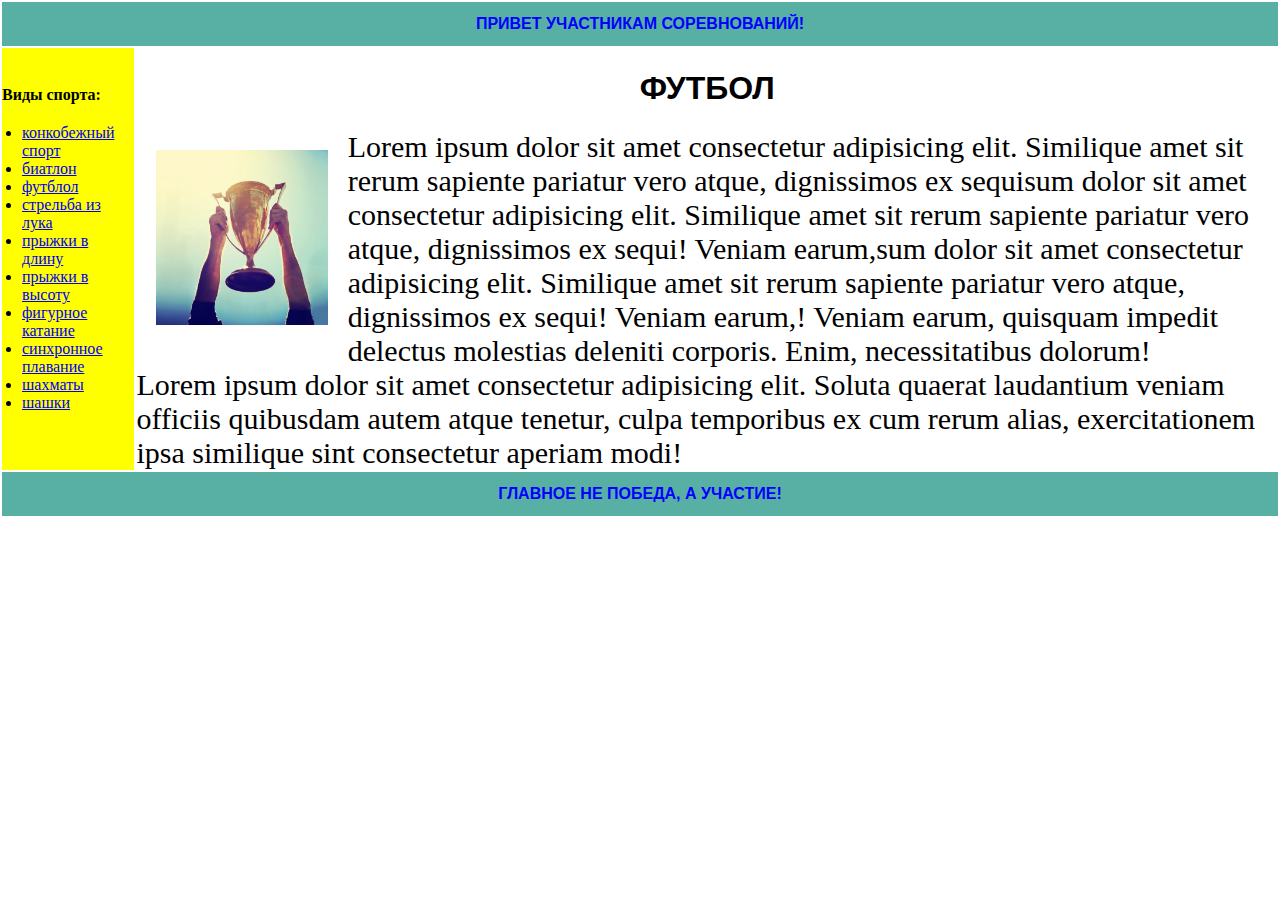
<file: index.html>
<!DOCTYPE html>
<html lang="en">
  <head>
    <meta charset="UTF-8" />
    <meta http-equiv="X-UA-Compatible" content="IE=edge" />
    <meta name="viewport" content="width=device-width, initial-scale=1.0" />
    <link rel="stylesheet" href="style.css" />
    <title>Document</title>
  </head>
  <body>
    <table>
      <tr>
        <td class="slang-low" colspan="2">привет участникам соревнований!</td>
      </tr>
      <tr>
        <td class="k-of-sp">
          <strong> Виды спорта:</strong>
          <ul>
            <li><a href="https://google.com">конкобежный спорт</a></li>
            <li><a href="https://google.com">биатлон</a></li>
            <li><a href="https://google.com">футблол</a></li>
            <li><a href="https://google.com">стрельба из лука</a></li>
            <li><a href="https://google.com">прыжки в длину</a></li>
            <li><a href="https://google.com">прыжки в высоту</a></li>
            <li><a href="https://google.com">фигурное катание</a></li>
            <li><a href="https://google.com">синхронное плавание</a></li>
            <li><a href="https://google.com">шахматы</a></li>
            <li><a href="https://google.com">шашки</a></li>
          </ul>
        </td>
        <td>
          <h1>ФУТБОЛ</h1>
          <img src="images/cup.jpg" alt="cup" />
          <p>
            Lorem ipsum dolor sit amet consectetur adipisicing elit. Similique
            amet sit rerum sapiente pariatur vero atque, dignissimos ex sequisum
            dolor sit amet consectetur adipisicing elit. Similique amet sit
            rerum sapiente pariatur vero atque, dignissimos ex sequi! Veniam
            earum,sum dolor sit amet consectetur adipisicing elit. Similique
            amet sit rerum sapiente pariatur vero atque, dignissimos ex sequi!
            Veniam earum,! Veniam earum, quisquam impedit delectus molestias
            deleniti corporis. Enim, necessitatibus dolorum!
          </p>
          <p>
            Lorem ipsum dolor sit amet consectetur adipisicing elit. Soluta
            quaerat laudantium veniam officiis quibusdam autem atque tenetur,
            culpa temporibus ex cum rerum alias, exercitationem ipsa similique
            sint consectetur aperiam modi!
          </p>
        </td>
      </tr>
      <tr>
        <td class="slang-low" colspan="2">главное не победа, а участие!</td>
      </tr>
    </table>
  </body>
</html>
</file>
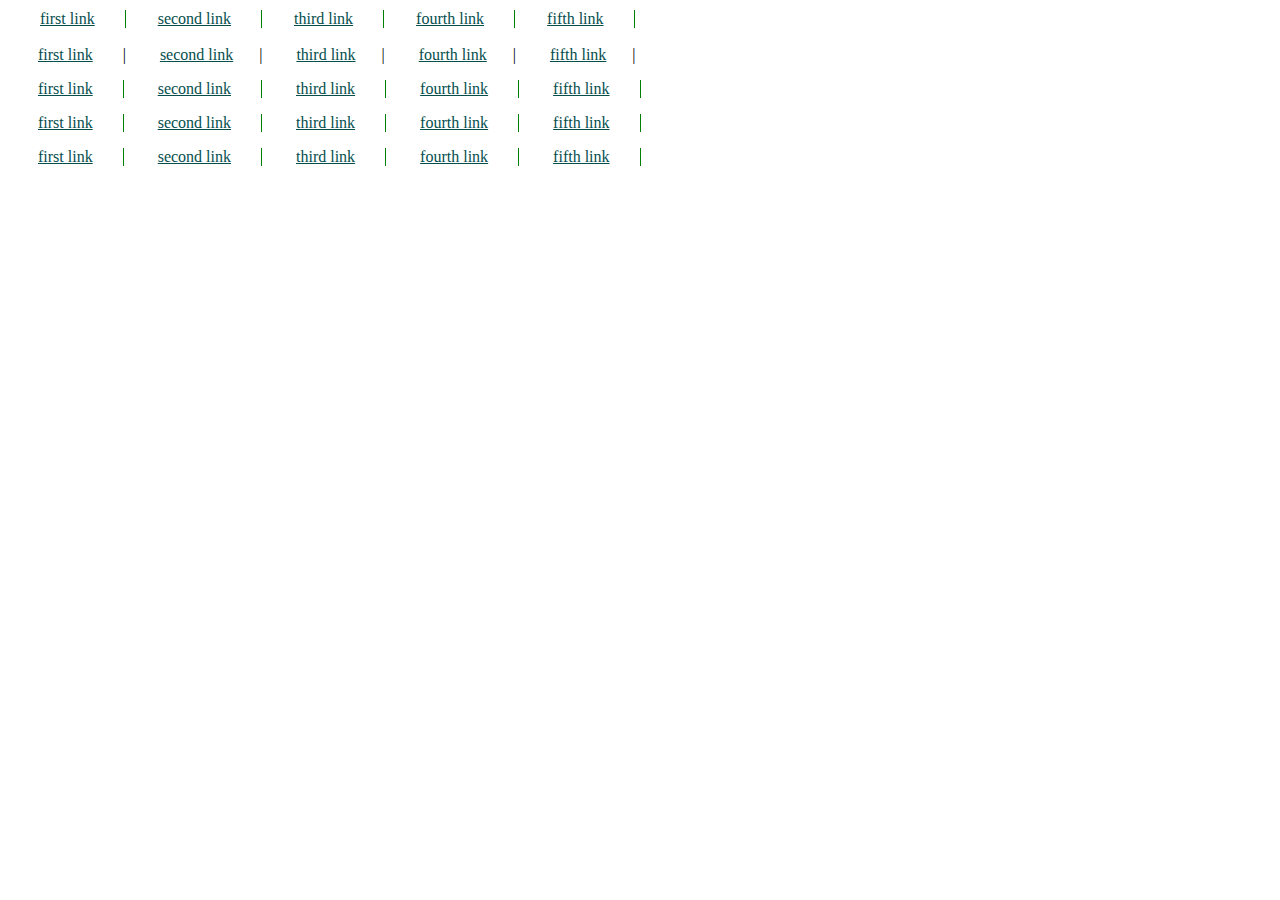
<file: 6alinks/index.html>
<!DOCTYPE html>
<html lang="en">
<head>
    <meta charset="UTF-8">
    <meta http-equiv="X-UA-Compatible" content="IE=edge">
    <meta name="viewport" content="width=device-width, initial-scale=1.0">
    <link rel="stylesheet" href="style.css">
    <title>Document</title>
</head>
<body>
    <table>
        <tr>
            <td><a href="https://google.com">first link</a></td>
            <td><a href="https://google.com">second link</a></td>
            <td><a href="https://google.com">third  link</a></td>
            <td><a href="https://google.com">fourth link</a></td>
            <td><a href="https://google.com">fifth link</a></td> 
        </tr>
    </table>
    <ul>
        <li><a href="https://google.com">first link</a></li>
        <li><a class="s-link" href="https://google.com">second link</a></li>
        <li><a class="t-link" href="https://google.com">third  link</a></li>
        <li><a class="f-link" href="https://google.com">fourth link</a></li>
        <li><a class="fif-link" href="https://google.com">fifth link</a></li>  
    </ul>
    <div>
        <div><a href="https://google.com">first link</a></div>
        <div><a href="https://google.com">second link</a></div>
        <div><a href="https://google.com">third  link</a></div>
        <div><a href="https://google.com">fourth link</a></div>
        <div><a href="https://google.com">fifth link</a></div>
    </div>
    <dl>
        <dt><a href="https://google.com">first link</a></dt>
        <dt><a href="https://google.com">second link</a></dt>
        <dt><a href="https://google.com">third  link</a></dt>
        <dt><a href="https://google.com">fourth link</a></dt>
        <dt><a href="https://google.com">fifth link</a></dt>
    </dl>
    <ol>
        <li><a href="https://google.com">first link</a></li>
        <li><a href="https://google.com">second link</a></li>
        <li><a href="https://google.com">third  link</a></li>
        <li><a href="https://google.com">fourth link</a></li>
        <li><a href="https://google.com">fifth link</a></li>
    </ol>
</body>
</html>
</file>
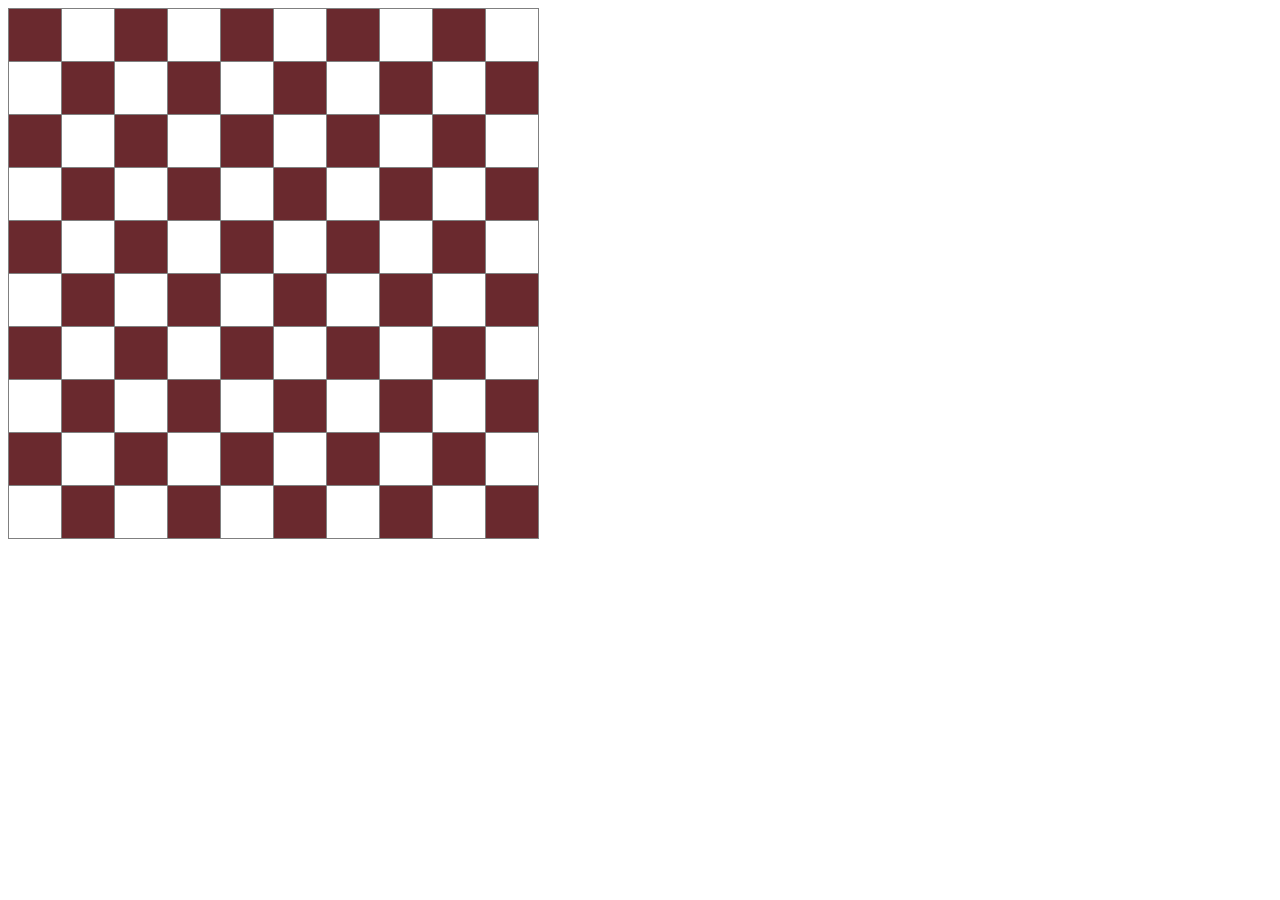
<file: 6b-chess/index.html>
<!DOCTYPE html>
<html lang="en">
<head>
    <meta charset="UTF-8">
    <meta http-equiv="X-UA-Compatible" content="IE=edge">
    <meta name="viewport" content="width=device-width, initial-scale=1.0">
    <link rel="stylesheet" href="style.css">
    <title>Document</title>
</head>
<body>
<table class='CHESS'>
<tr>
  <td></td><td></td><td></td><td></td><td></td><td></td><td></td><td></td><td></td><td></td>
</tr>
<tr>
  <td></td><td></td><td></td><td></td><td></td><td></td><td></td><td></td><td></td><td></td>
</tr>
<tr>
  <td></td><td></td><td></td><td></td><td></td><td></td><td></td><td></td><td></td><td></td>
</tr>
<tr>
  <td></td><td></td><td></td><td></td><td></td><td></td><td></td><td></td><td></td><td></td>
</tr>
<tr>
  <td></td><td></td><td></td><td></td><td></td><td></td><td></td><td></td><td></td><td></td>
</tr>
<tr>
  <td></td><td></td><td></td><td></td><td></td><td></td><td></td><td></td><td></td><td></td>
</tr>
<tr>
  <td></td><td></td><td></td><td></td><td></td><td></td><td></td><td></td><td></td><td></td>
</tr>
<tr>
  <td></td><td></td><td></td><td></td><td></td><td></td><td></td><td></td><td></td><td></td>
</tr>
<tr>
  <td></td><td></td><td></td><td></td><td></td><td></td><td></td><td></td><td></td><td></td>
</tr>
<tr>
  <td></td><td></td><td></td><td></td><td></td><td></td><td></td><td></td><td></td><td></td>
</tr>
</table>
</body>
</html>
</file>
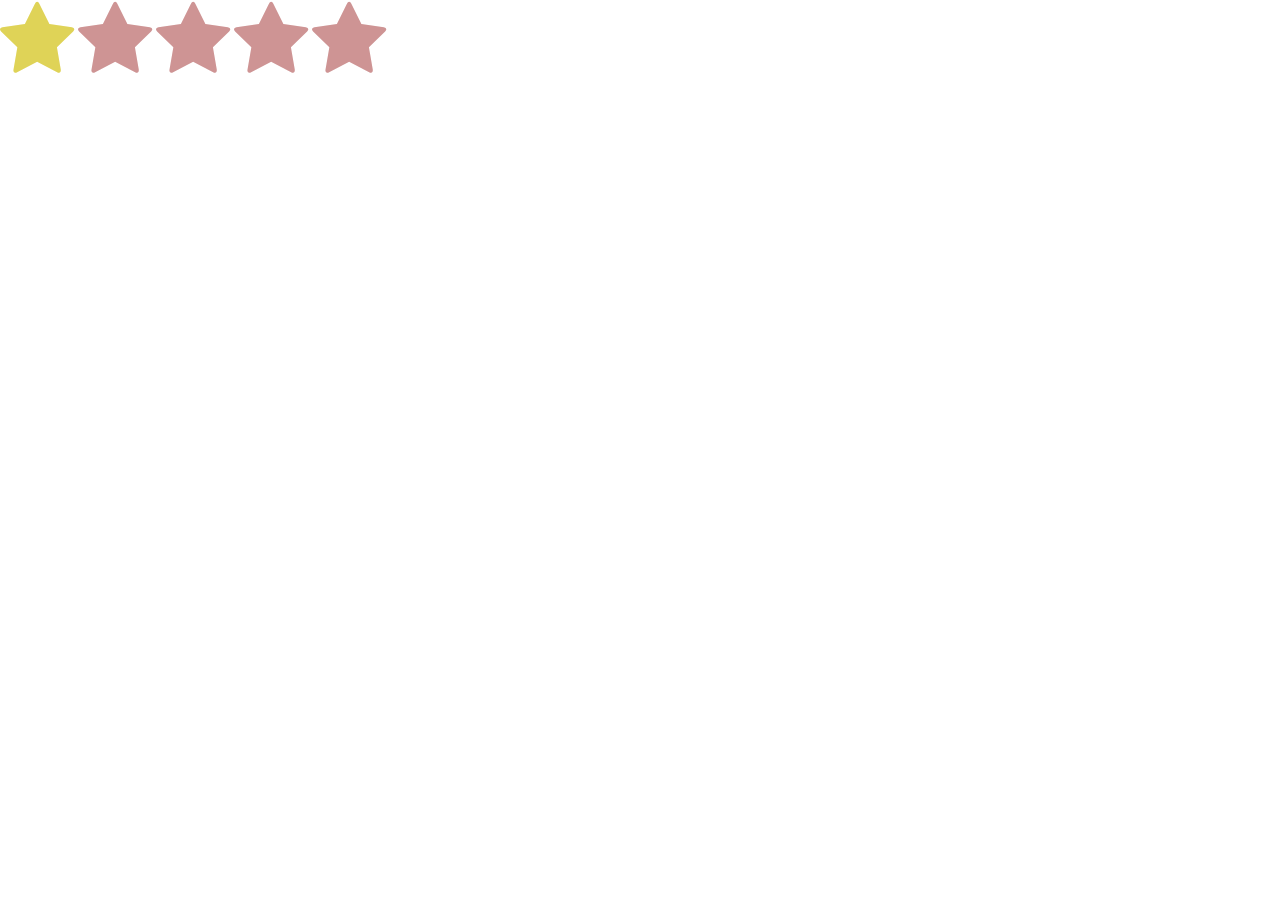
<file: 6d-star/index.html>
<!DOCTYPE html>
<html lang="en">
  <head>
    <meta charset="UTF-8" />
    <meta http-equiv="X-UA-Compatible" content="IE=edge" />
    <meta name="viewport" content="width=device-width, initial-scale=1.0" />
    <link rel="stylesheet" href="style.css" />
    <title>Document</title>
  </head>
  <body>
    <link
      href="https://cdnjs.cloudflare.com/ajax/libs/font-awesome/4.7.0/css/font-awesome.min.css"
      rel="stylesheet"
    />
    <div class="stars">
      <span class="fa fa-star fa-5x"></span>
      <span class="fa fa-star fa-5x"></span>
      <span class="fa fa-star fa-5x"></span>
      <span class="fa fa-star fa-5x"></span>
      <span class="fa fa-star fa-5x"></span>
    </div>
  </body>
</html>
</file>
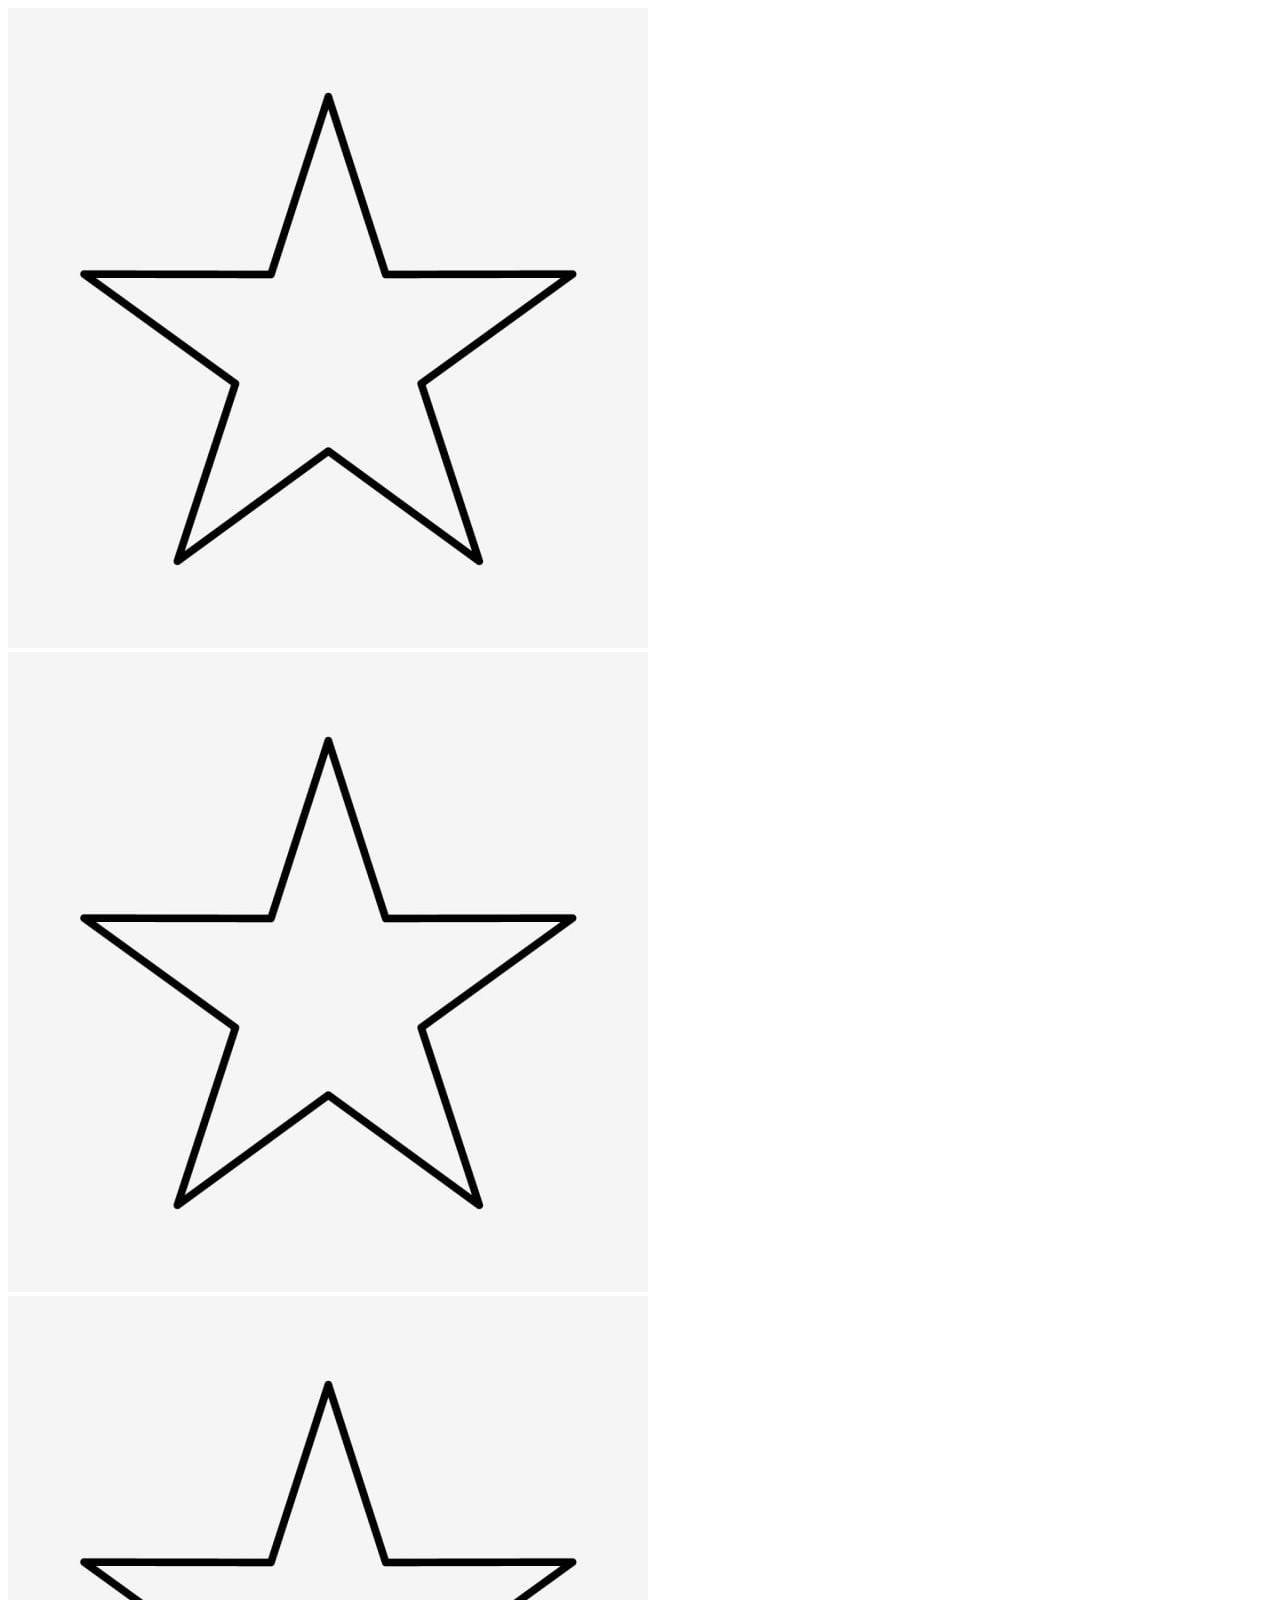
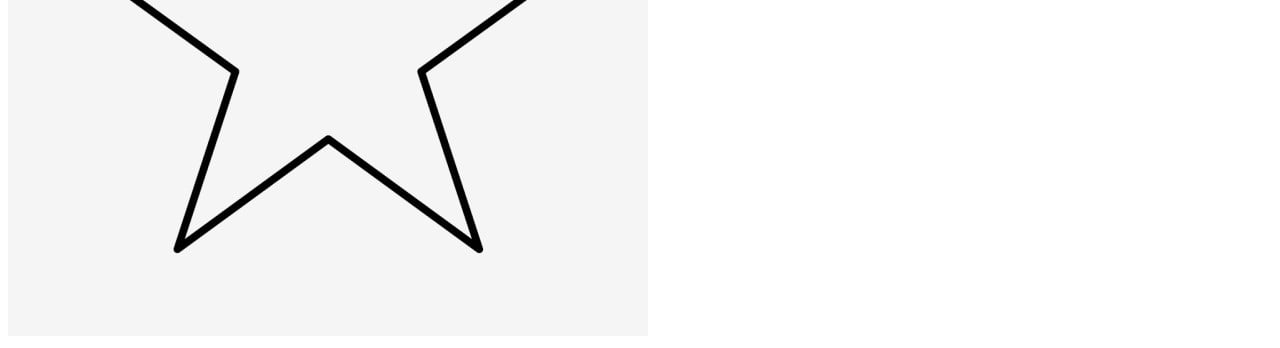
<file: 6d/index.html>
<!DOCTYPE html>
<html lang="en">
<head>
    <meta charset="UTF-8">
    <meta http-equiv="X-UA-Compatible" content="IE=edge">
    <meta name="viewport" content="width=device-width, initial-scale=1.0">
    <link rel="stylesheet" href="style.css">
    <title>Document</title>
</head>
<body>
    <div>
   <a href="#" class="star"></a>
   <a href="#" class="star"></a>
   <a href="#" class="star"></a>
    </div>
</body>
</html>
</file>
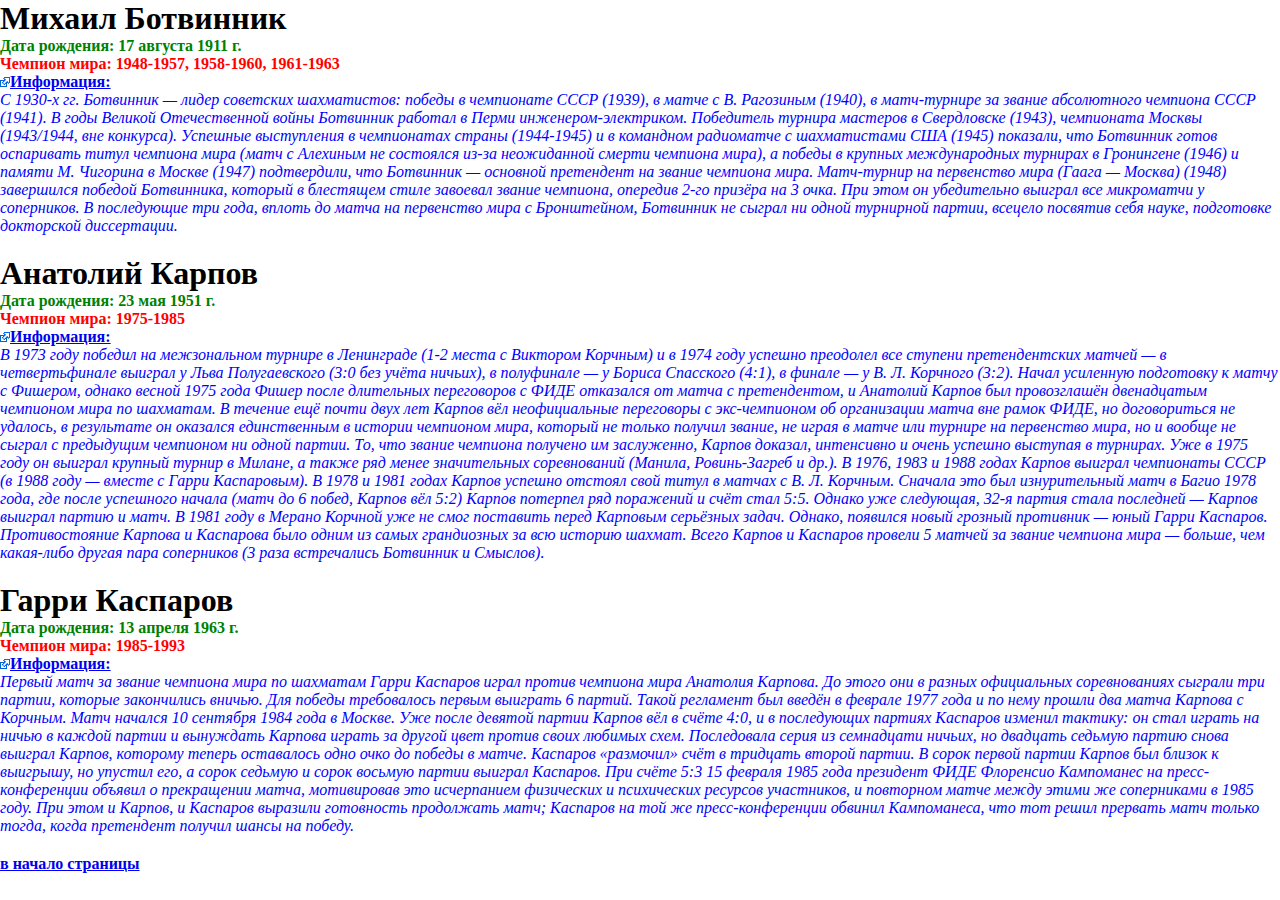
<file: 6c-extref/first-option/index.html>
<!DOCTYPE html>
<html lang="en">
<head>
    <meta charset="UTF-8">
    <meta http-equiv="X-UA-Compatible" content="IE=edge">
    <meta name="viewport" content="width=device-width, initial-scale=1.0">
    <link rel="stylesheet" href="style.css">
    <title>Document</title>
</head>
<body>
    <a name="top"></a>
    <div>
       <h1> Михаил Ботвинник</h1>
<span class="d-o-f">Дата рождения: 17 августа 1911 г.</span>
<span class="champ">Чемпион мира: 1948-1957, 1958-1960, 1961-1963</span>
<span class="info" ><a class="inf" href="http://chessgames.ru/mixail-botvinnik/">Информация:</a></span> 
<p>С 1930-х гг. Ботвинник — лидер советских шахматистов: победы в чемпионате СССР (1939), в матче с В. Рагозиным (1940), в матч-турнире за звание абсолютного чемпиона СССР (1941).
В годы Великой Отечественной войны Ботвинник работал в Перми инженером-электриком. Победитель турнира мастеров в Свердловске (1943), чемпионата Москвы (1943/1944, вне конкурса). Успешные выступления в чемпионатах страны (1944-1945) и в командном радиоматче с шахматистами США (1945) показали, что Ботвинник готов оспаривать титул чемпиона мира (матч с Алехиным не состоялся из-за неожиданной смерти чемпиона мира), а победы в крупных международных турнирах в Гронингене (1946) и памяти М. Чигорина в Москве (1947) подтвердили, что Ботвинник — основной претендент на звание чемпиона мира.
Матч-турнир на первенство мира (Гаага — Москва) (1948) завершился победой Ботвинника, который в блестящем стиле завоевал звание чемпиона, опередив 2-го призёра на 3 очка. При этом он убедительно выиграл все микроматчи у соперников.
В последующие три года, вплоть до матча на первенство мира с Бронштейном, Ботвинник не сыграл ни одной турнирной партии, всецело посвятив себя науке, подготовке докторской диссертации.
</p>

<h1>Анатолий Карпов</h1>
<span class="d-o-f">Дата рождения: 23 мая 1951 г.</span>
<span class="champ">Чемпион мира: 1975-1985</span>
<span class="info" ><a class="inf" href="http://chessgames.ru/chempiony-mira-po-shaxmatam-anatolij-evgenevich-karpov/">Информация:</a></span> 
<p>
В 1973 году победил на межзональном турнире в Ленинграде (1-2 места с Виктором Корчным) и в 1974 году успешно преодолел все ступени претендентских матчей — в четвертьфинале выиграл у Льва Полугаевского (3:0 без учёта ничьих), в полуфинале — у Бориса Спасского (4:1), в финале — у В. Л. Корчного (3:2). Начал усиленную подготовку к матчу с Фишером, однако весной 1975 года Фишер после длительных переговоров с ФИДЕ отказался от матча с претендентом, и Анатолий Карпов был провозглашён двенадцатым чемпионом мира по шахматам. В течение ещё почти двух лет Карпов вёл неофициальные переговоры с экс-чемпионом об организации матча вне рамок ФИДЕ, но договориться не удалось, в результате он оказался единственным в истории чемпионом мира, который не только получил звание, не играя в матче или турнире на первенство мира, но и вообще не сыграл с предыдущим чемпионом ни одной партии.
То, что звание чемпиона получено им заслуженно, Карпов доказал, интенсивно и очень успешно выступая в турнирах. Уже в 1975 году он выиграл крупный турнир в Милане, а также ряд менее значительных соревнований (Манила, Ровинь-Загреб и др.). В 1976, 1983 и 1988 годах Карпов выиграл чемпионаты СССР (в 1988 году — вместе с Гарри Каспаровым).
В 1978 и 1981 годах Карпов успешно отстоял свой титул в матчах с В. Л. Корчным. Сначала это был изнурительный матч в Багио 1978 года, где после успешного начала (матч до 6 побед, Карпов вёл 5:2) Карпов потерпел ряд поражений и счёт стал 5:5. Однако уже следующая, 32-я партия стала последней — Карпов выиграл партию и матч. В 1981 году в Мерано Корчной уже не смог поставить перед Карповым серьёзных задач. Однако, появился новый грозный противник — юный Гарри Каспаров. Противостояние Карпова и Каспарова было одним из самых грандиозных за всю историю шахмат. Всего Карпов и Каспаров провели 5 матчей за звание чемпиона мира — больше, чем какая-либо другая пара соперников (3 раза встречались Ботвинник и Смыслов).
</p>
<h1>Гарри Каспаров</h1>
<span class="d-o-f">Дата рождения: 13 апреля 1963 г.</span>
<span class="champ">Чемпион мира: 1985-1993</span>
<span class="info" ><a class="inf" href="http://chessgames.ru/kasparov-garri-kimovich/">Информация:</a></span>
<p>
Первый матч за звание чемпиона мира по шахматам Гарри Каспаров играл против чемпиона мира Анатолия Карпова. До этого они в разных официальных соревнованиях сыграли три партии, которые закончились вничью. Для победы требовалось первым выиграть 6 партий. Такой регламент был введён в феврале 1977 года и по нему прошли два матча Карпова с Корчным. Матч начался 10 сентября 1984 года в Москве. Уже после девятой партии Карпов вёл в счёте 4:0, и в последующих партиях Каспаров изменил тактику: он стал играть на ничью в каждой партии и вынуждать Карпова играть за другой цвет против своих любимых схем. Последовала серия из семнадцати ничьих, но двадцать седьмую партию снова выиграл Карпов, которому теперь оставалось одно очко до победы в матче. Каспаров «размочил» счёт в тридцать второй партии. В сорок первой партии Карпов был близок к выигрышу, но упустил его, а сорок седьмую и сорок восьмую партии выиграл Каспаров. При счёте 5:3 15 февраля 1985 года президент ФИДЕ Флоренсио Кампоманес на пресс-конференции объявил о прекращении матча, мотивировав это исчерпанием физических и психических ресурсов участников, и повторном матче между этими же соперниками в 1985 году. При этом и Карпов, и Каспаров выразили готовность продолжать матч; Каспаров на той же пресс-конференции обвинил Кампоманеса, что тот решил прервать матч только тогда, когда претендент получил шансы на победу.
</p>
<a href="#top" class="ancor">в начало страницы</a>
    </div>
</body>
</html>
</file>
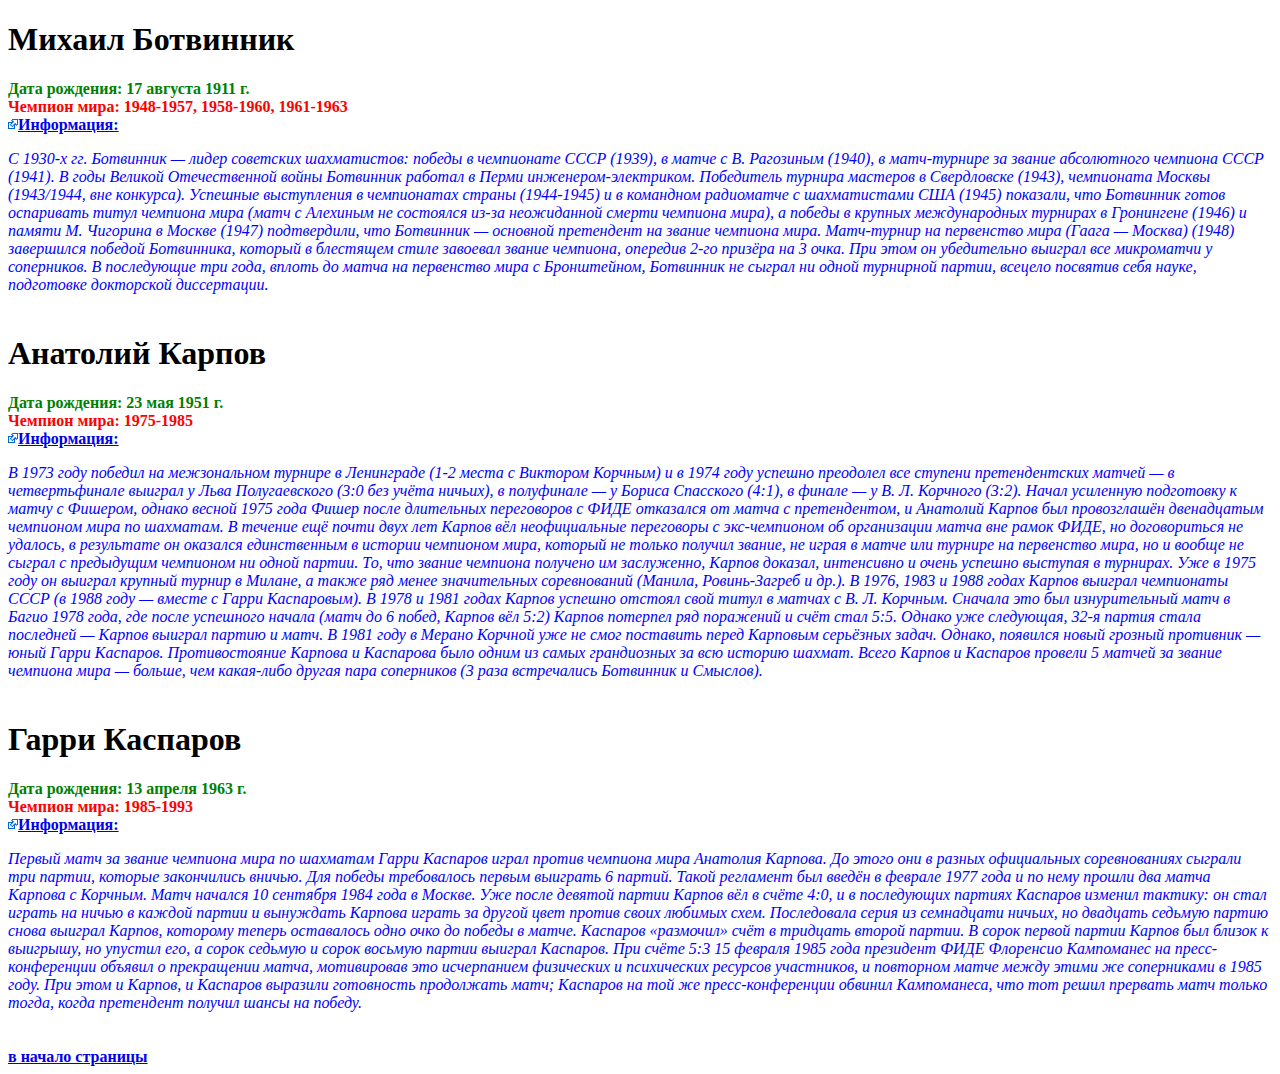
<file: 6c-extref/second-option/index.html>
<!DOCTYPE html>
<html lang="en">
<head>
    <meta charset="UTF-8">
    <meta http-equiv="X-UA-Compatible" content="IE=edge">
    <meta name="viewport" content="width=device-width, initial-scale=1.0">
    <link rel="stylesheet" href="style.css">
    <title>Document</title>
</head>
<body>
        <a name="top"></a>
        <div>
           <h1> Михаил Ботвинник</h1>
    <span class="d-o-f">Дата рождения: 17 августа 1911 г.</span>
    <span class="champ">Чемпион мира: 1948-1957, 1958-1960, 1961-1963</span>
    <span class="info" ><a class="inf" href="http://chessgames.ru/mixail-botvinnik/">Информация:</a></span> 
    <p>С 1930-х гг. Ботвинник — лидер советских шахматистов: победы в чемпионате СССР (1939), в матче с В. Рагозиным (1940), в матч-турнире за звание абсолютного чемпиона СССР (1941).
    В годы Великой Отечественной войны Ботвинник работал в Перми инженером-электриком. Победитель турнира мастеров в Свердловске (1943), чемпионата Москвы (1943/1944, вне конкурса). Успешные выступления в чемпионатах страны (1944-1945) и в командном радиоматче с шахматистами США (1945) показали, что Ботвинник готов оспаривать титул чемпиона мира (матч с Алехиным не состоялся из-за неожиданной смерти чемпиона мира), а победы в крупных международных турнирах в Гронингене (1946) и памяти М. Чигорина в Москве (1947) подтвердили, что Ботвинник — основной претендент на звание чемпиона мира.
    Матч-турнир на первенство мира (Гаага — Москва) (1948) завершился победой Ботвинника, который в блестящем стиле завоевал звание чемпиона, опередив 2-го призёра на 3 очка. При этом он убедительно выиграл все микроматчи у соперников.
    В последующие три года, вплоть до матча на первенство мира с Бронштейном, Ботвинник не сыграл ни одной турнирной партии, всецело посвятив себя науке, подготовке докторской диссертации.
    </p>
    
    <h1>Анатолий Карпов</h1>
    <span class="d-o-f">Дата рождения: 23 мая 1951 г.</span>
    <span class="champ">Чемпион мира: 1975-1985</span>
    <span class="info" ><a class="inf" href="http://chessgames.ru/chempiony-mira-po-shaxmatam-anatolij-evgenevich-karpov/">Информация:</a></span> 
    <p>
    В 1973 году победил на межзональном турнире в Ленинграде (1-2 места с Виктором Корчным) и в 1974 году успешно преодолел все ступени претендентских матчей — в четвертьфинале выиграл у Льва Полугаевского (3:0 без учёта ничьих), в полуфинале — у Бориса Спасского (4:1), в финале — у В. Л. Корчного (3:2). Начал усиленную подготовку к матчу с Фишером, однако весной 1975 года Фишер после длительных переговоров с ФИДЕ отказался от матча с претендентом, и Анатолий Карпов был провозглашён двенадцатым чемпионом мира по шахматам. В течение ещё почти двух лет Карпов вёл неофициальные переговоры с экс-чемпионом об организации матча вне рамок ФИДЕ, но договориться не удалось, в результате он оказался единственным в истории чемпионом мира, который не только получил звание, не играя в матче или турнире на первенство мира, но и вообще не сыграл с предыдущим чемпионом ни одной партии.
    То, что звание чемпиона получено им заслуженно, Карпов доказал, интенсивно и очень успешно выступая в турнирах. Уже в 1975 году он выиграл крупный турнир в Милане, а также ряд менее значительных соревнований (Манила, Ровинь-Загреб и др.). В 1976, 1983 и 1988 годах Карпов выиграл чемпионаты СССР (в 1988 году — вместе с Гарри Каспаровым).
    В 1978 и 1981 годах Карпов успешно отстоял свой титул в матчах с В. Л. Корчным. Сначала это был изнурительный матч в Багио 1978 года, где после успешного начала (матч до 6 побед, Карпов вёл 5:2) Карпов потерпел ряд поражений и счёт стал 5:5. Однако уже следующая, 32-я партия стала последней — Карпов выиграл партию и матч. В 1981 году в Мерано Корчной уже не смог поставить перед Карповым серьёзных задач. Однако, появился новый грозный противник — юный Гарри Каспаров. Противостояние Карпова и Каспарова было одним из самых грандиозных за всю историю шахмат. Всего Карпов и Каспаров провели 5 матчей за звание чемпиона мира — больше, чем какая-либо другая пара соперников (3 раза встречались Ботвинник и Смыслов).
    </p>
    <h1>Гарри Каспаров</h1>
    <span class="d-o-f">Дата рождения: 13 апреля 1963 г.</span>
    <span class="champ">Чемпион мира: 1985-1993</span>
    <span class="info" ><a class="inf" href="http://chessgames.ru/kasparov-garri-kimovich/">Информация:</a></span>
    <p>
    Первый матч за звание чемпиона мира по шахматам Гарри Каспаров играл против чемпиона мира Анатолия Карпова. До этого они в разных официальных соревнованиях сыграли три партии, которые закончились вничью. Для победы требовалось первым выиграть 6 партий. Такой регламент был введён в феврале 1977 года и по нему прошли два матча Карпова с Корчным. Матч начался 10 сентября 1984 года в Москве. Уже после девятой партии Карпов вёл в счёте 4:0, и в последующих партиях Каспаров изменил тактику: он стал играть на ничью в каждой партии и вынуждать Карпова играть за другой цвет против своих любимых схем. Последовала серия из семнадцати ничьих, но двадцать седьмую партию снова выиграл Карпов, которому теперь оставалось одно очко до победы в матче. Каспаров «размочил» счёт в тридцать второй партии. В сорок первой партии Карпов был близок к выигрышу, но упустил его, а сорок седьмую и сорок восьмую партии выиграл Каспаров. При счёте 5:3 15 февраля 1985 года президент ФИДЕ Флоренсио Кампоманес на пресс-конференции объявил о прекращении матча, мотивировав это исчерпанием физических и психических ресурсов участников, и повторном матче между этими же соперниками в 1985 году. При этом и Карпов, и Каспаров выразили готовность продолжать матч; Каспаров на той же пресс-конференции обвинил Кампоманеса, что тот решил прервать матч только тогда, когда претендент получил шансы на победу.
    </p>
    <a href="#top" class="ancor">в начало страницы</a>
        </div>
    </body>
    </html>
</file>
<file: style.css>
* {
    margin: 0;
    padding: 0;
  }
  .slang-up,
  .slang-low {
    text-align: center;
    text-transform: uppercase;
    background-color: #58afa4;
    padding: 1%;
    color: blue;
    font-family: Verdana, sans-serif;
    font-weight: bold;
  }
  table {
    width: 100%;
  }
  ul {
    margin: 20px;
  }
  .k-of-sp {
    background-color: yellow;
    width: 10%;
  }
  h1 {
    font-family: Verdana, sans-serif;
    text-align: center;
    padding: 2%;
  }
  img {
    float: left;
    width: 15%;
    padding: 20px;
    clear: both;
  }
  p {
    font-size: 30px;
  }
</file>
<file: 6alinks/style.css>
*{
    padding:0;
}
a {
    padding: 30px;
    color: #064e4e;
}
li,div,dt {
    display: inline-block;
}
a:hover {
    color:yellow;
}
td,div:not(:last-child),dt,ol li{
    border-right: 1px solid  green;
}
ul li:after {
    content: '\007C';
    padding: 0;
}
.s-link , .t-link, .f-link , .fif-link{
    padding-right: 26px ;
}
</file>
<file: 6b-chess/style.css>
table.CHESS {
  border-collapse: collapse;
}

table.CHESS td {
  width: 50px;
  height: 50px;
  border: solid gray 1px;
}
tr:nth-child(odd) td:nth-child(odd) {
  background-color: #52070ddc;
}
tr:nth-child(even) td:nth-child(even) {
  background-color: #52070ddc;
}
</file>
<file: 6d-star/style.css>
body {
  margin: 0;
  padding: 0;
}
.stars:hover {
  color: #dfd357;
}
.stars .fa:hover ~ .fa:before {
  color: #ce9494;
}
div {
  display: inline-block;
}
</file>
<file: 6d/style.css>
.star {
    width: 640px;
    height: 640px;
    background: url(img/star0.jpg) no-repeat;
    display: inline-block;
}
.star:hover {
    background: url(img/star1.jpg) no-repeat 5%;
}
</file>
<file: 6c-extref/first-option/style.css>
*{
    margin: 0;
    padding: 0;
}
.d-o-f,.champ,.info , .ancor{
    display: block;
    font-weight :bold;
}
.d-o-f {
    color: #008000;
}
.champ {
    color: #ff0000;
}
.info,p {
   color: #0000ff;
}
.inf::before {
    content: url(img/extref.png);
}
p {
    font-style: italic;
    padding-bottom: 20px;
}
</file>
<file: 6c-extref/second-option/style.css>
.d-o-f,.champ,.info , .ancor{
    display: block;
    font-weight :bold;
}
.d-o-f {
    color: #008000;
}
.champ {
    color: #ff0000;
}
.info,p {
   color: #0000ff;
}
.inf {
    background: url(img/extref.png) left no-repeat ;
    padding: 10px;
}
p {
    font-style: italic;
    padding-bottom: 20px;
}
</file>
